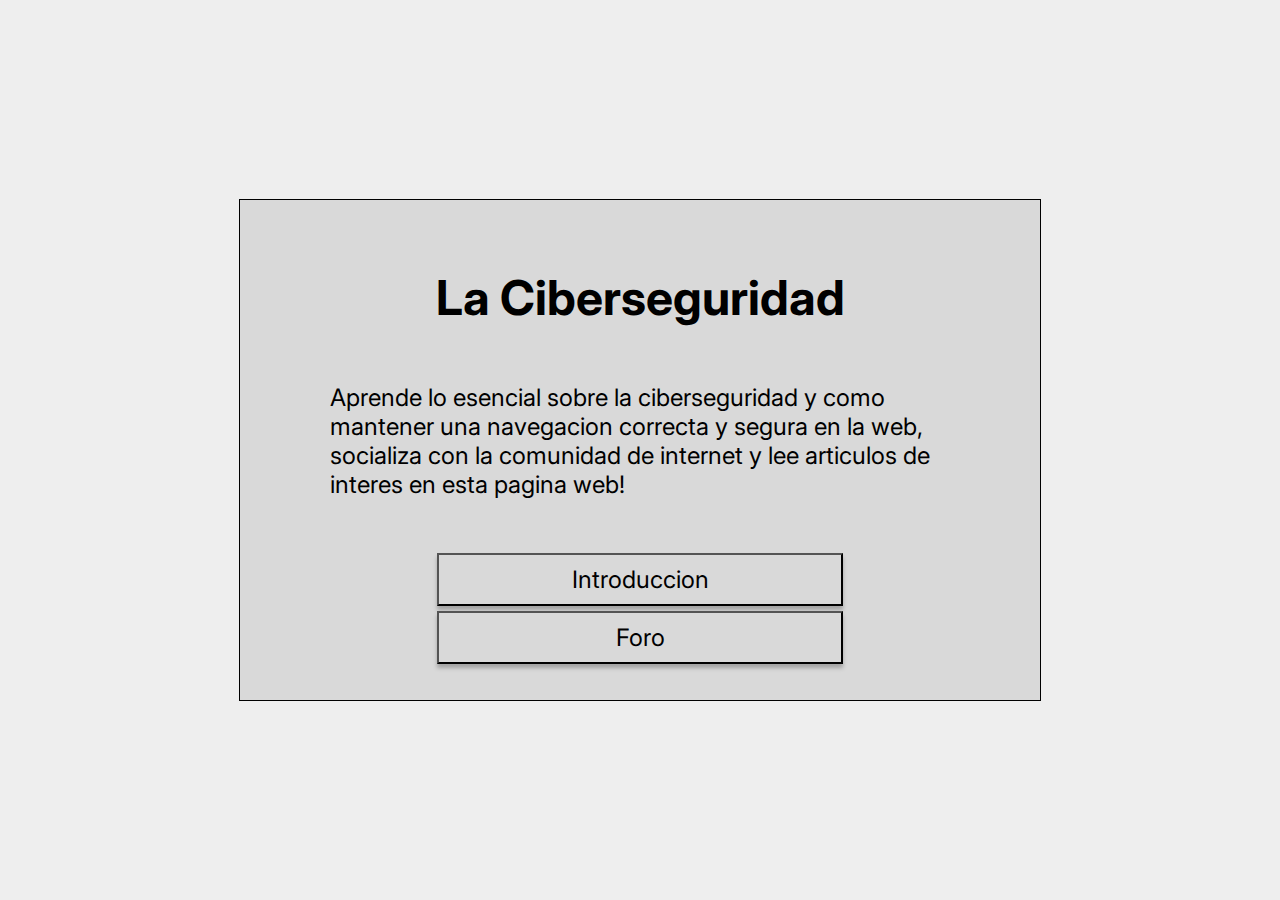
<file: index.html>
<!DOCTYPE html>
<html lang="en">
<head>
    <meta charset="UTF-8">
    <meta name="viewport" content="width=device-width, initial-scale=1.0">
    <title>Document</title>
    <link rel="stylesheet" href="styles.css">
    <link rel="preconnect" href="https://fonts.googleapis.com">
    <link rel="preconnect" href="https://fonts.gstatic.com" crossorigin>
    <link href="https://fonts.googleapis.com/css2?family=Inter&display=swap" rel="stylesheet">
</head>
<body>
    <div class="container">
        <h1 class="title">La Ciberseguridad</h1>
        <p class="text">Aprende lo esencial sobre la ciberseguridad y como
            mantener una navegacion correcta y segura en la web,
            socializa con la comunidad de internet y lee articulos
            de interes en esta pagina web!</p>

            <a href="/pages/login.html"><button class="btn">Introduccion</button></a>
            <a href="/pages/login.html"><button class="btn" style="margin-top: 5px;">Foro</button></a>
    </div>
</body>
</html>
</file>
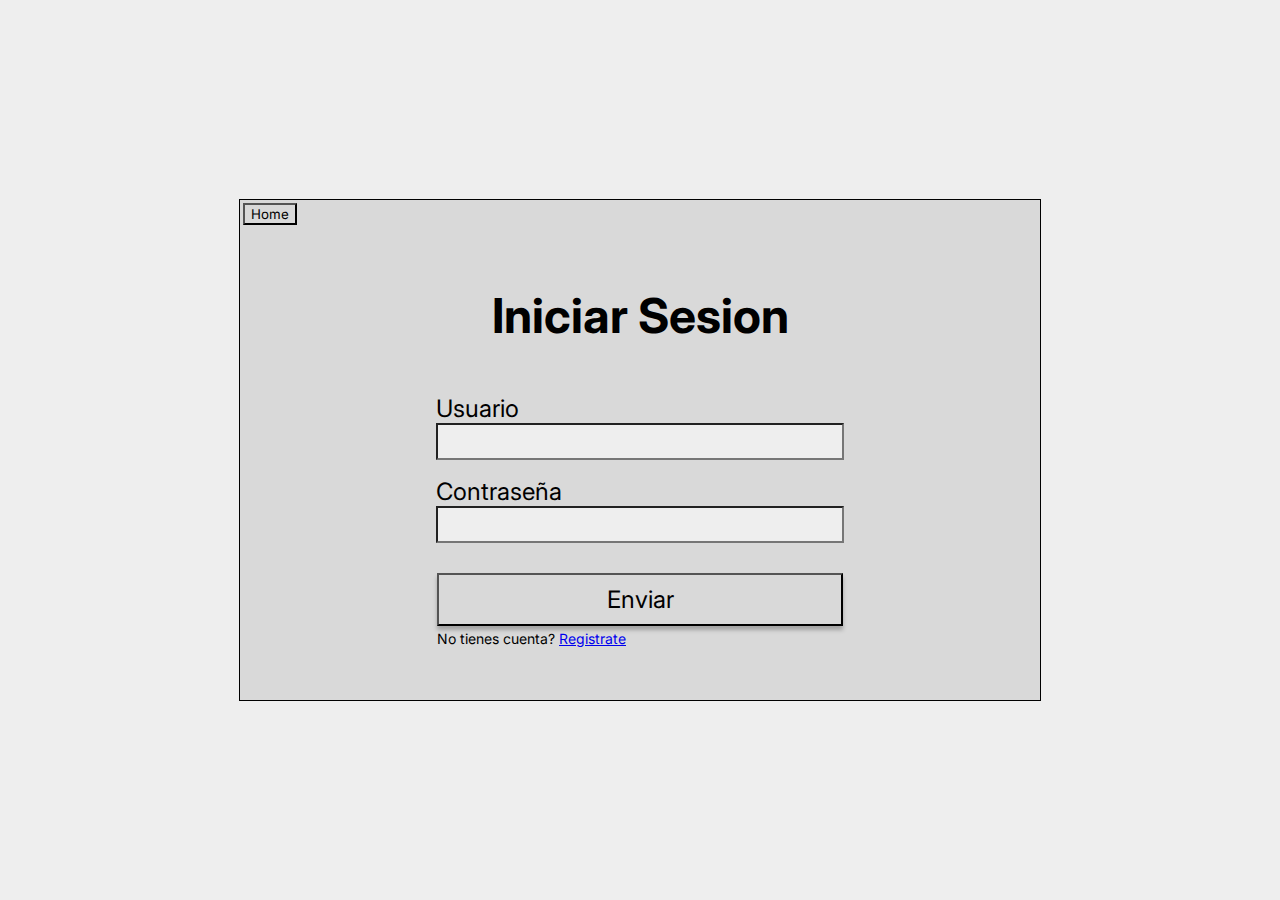
<file: pages/login.html>
<!DOCTYPE html>
<html lang="en">
<head>
    <meta charset="UTF-8">
    <meta name="viewport" content="width=device-width, initial-scale=1.0">
    <title>Document</title>
    <link rel="preconnect" href="https://fonts.googleapis.com">
    <link rel="preconnect" href="https://fonts.gstatic.com" crossorigin>
    <link href="https://fonts.googleapis.com/css2?family=Inter&display=swap" rel="stylesheet">
    <link rel="stylesheet" href="../styles.css">
</head>
<body>
    <div class="container">
        <a href="/index.html"><button class="btn-corner-left">Home</button></a>
        <h1 class="title">Iniciar Sesion</h1>
        <form action="">
            <div class="form-group">
                <label for="username" class="text">Usuario</label>
                <input type="text" name="username" id="username">
            </div>
            <div class="form-group">
                <label for="password" class="text">Contraseña</label>
                <input type="password" name="password" id="password">
            </div>
            <button type="submit" class="btn">Enviar</button>
            <span class="note">No tienes cuenta? <a href="/pages">Registrate</a></span>
        </form>
    </div>
</body>
</html>
</file>
<file: styles.css>
* {
    font-family: 'Inter', sans-serif;
}
body {
    height: 100vh;
    display: flex;
    flex-direction: column;
    align-items: center;
    justify-content: center;
    background-color: #EEEEEE;
    padding: 0;
    margin: 0;
}
.container {
    width: 800px;
    height: 500px;
    border: 1px solid #000000;
    background-color: #D9D9D9;
    display: flex;
    flex-direction: column;
    align-items: center;
    justify-content: center;
    
}
form {
    display: flex;
    flex-direction: column;
    align-items: center;
    justify-content: center;    
}
.title {
    font-size: 48px;
    font-weight: bolder;
}
.text {
    font-size: 24px;
}
.form-group {
    display: flex;
    flex-direction: column;
    margin-top: 17px;
}

.form-group input {
    width: 400px;
    height: 31px;
    background-color: #EEEEEE;
    margin: 0;
}

.btn {
    margin-top: 30px;
    height: 53px;
    padding: 0;
    width: 406px;
    background-color: #D9D9D9;
    font-size: 24px;
    cursor: pointer;
    box-shadow: 0 4px 4px 0 rgba(0, 0, 0, .25);
}

p {
    max-width: 621px;
}

.btn-corner-left {
    position: absolute;
    left: calc(((100vw - 800px) / 2) + 3px);
    top: calc(((100vh - 500px) / 2) + 3px);
    background-color: #D9D9D9;
    cursor: pointer;
}

.note {
    width: 406px;
    text-align: left;
    font-size: 14px;
    margin-top: 4px;
}
</file>
